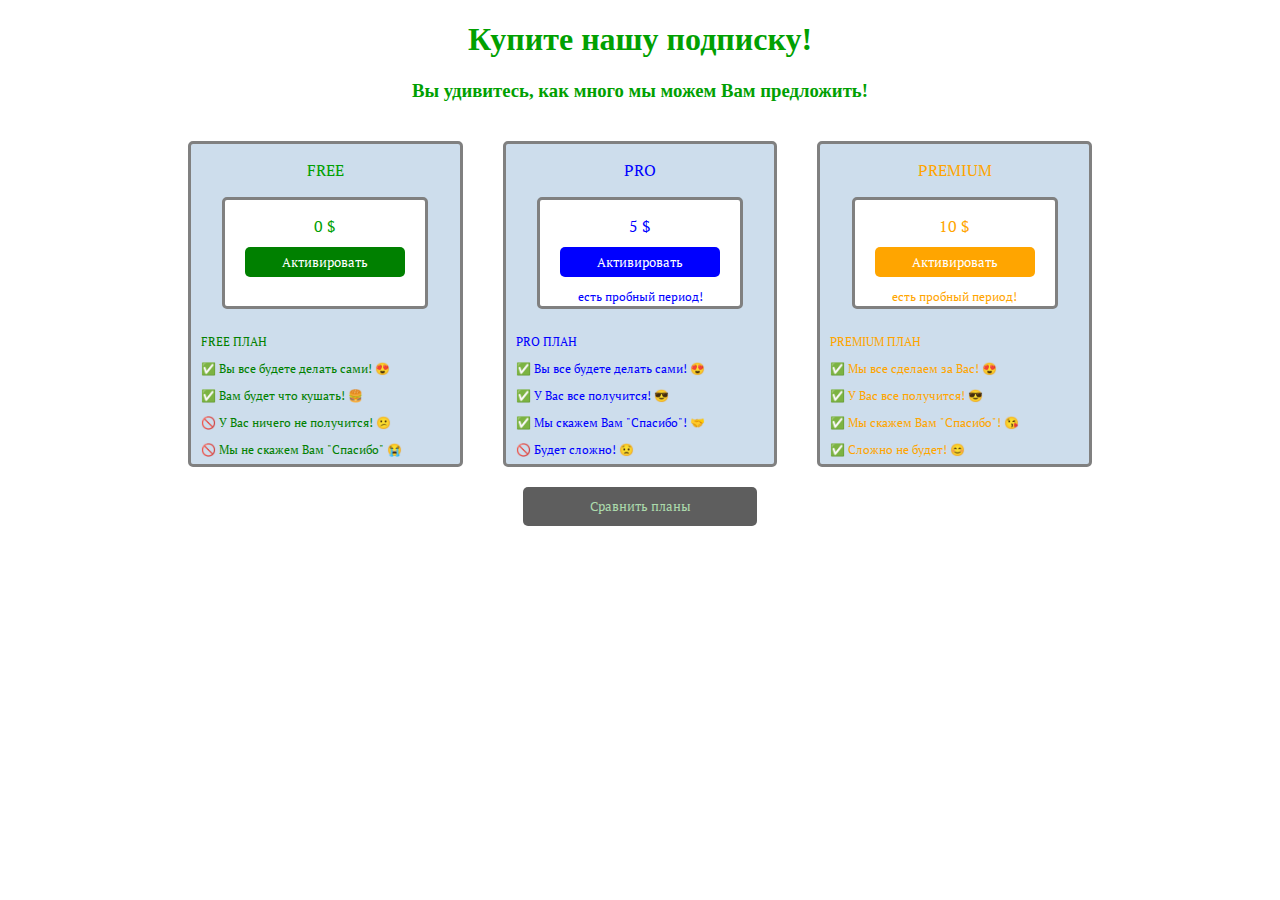
<file: atom_hw#2/index.html>
<!DOCTYPE html>
<html>
<head>
    <meta charset="UTF-8">
    <meta name="viewport" content="width=device-width, initial-scale=1">
    <title>Document</title>
    <link rel="stylesheet" type="text/css" href="styles.css" />
</head>
<body>
    <script src="main.js"></script>
    <h1>Купите нашу подписку!</h1>
    <h3>Вы удивитесь, как много мы можем Вам предложить!</h3>
<div class="flex">
    <div class="first_block">
        <p class="packet_name_free">FREE</p>
        <div class="inner_field_free">
            <p class="price_free">0 &#36</p>
            <button class="btn_activate_free">Активировать</button>
        </div>
        <p class="plan_name_free">FREE ПЛАН</p>
        <div class="services_free">
            <p>&#9989 Вы все будете делать сами! &#128525</p>
            <p>&#9989 Вам будет что кушать! &#127828</p>
            <p>&#128683 У Вас ничего не получится! &#128533</p>
            <p>&#128683 Мы не скажем Вам "Спасибо" &#128557</p>
        </div>
    </div>
    <div class="second_block">
        <p class="packet_name_pro">PRO</p>
        <div class="inner_field_pro">
            <p class="price_pro">5 &#36</p>
            <button class="btn_activate_pro">Активировать</button>
            <p class="advantages_pro">есть пробный период!</p>
        </div>
        <p class="plan_name_pro">PRO ПЛАН</p>
        <div class="services_pro">
            <p>&#9989 Вы все будете делать сами! &#128525</p>
            <p>&#9989 У Вас все получится! &#x1F60E</p>
            <p>&#9989 Мы скажем Вам "Спасибо"! &#129309</p>
            <p>&#128683 Будет сложно! &#128543</p>
        </div>
    </div>    
    <div class="third_block">
        <p class="packet_name_premium">PREMIUM</p>
        <div class="inner_field_premium">
            <p class="price_premium">10 &#36</p>
            <button class="btn_activate_premium">Активировать</button>
            <p>есть пробный период!</p>
        </div>
        <p class="plan_name_premium">PREMIUM ПЛАН</p>
        <div class="services_premium">
            <p>&#9989 Мы все сделаем за Вас! &#128525</p>
            <p>&#9989 У Вас все получится! &#x1F60E</p>
            <p>&#9989 Мы скажем Вам "Спасибо"! &#128536</p>
            <p>&#9989 Сложно не будет! &#128522</p>
        </div>
    </div>   
</div> 
<div class="field_compare">
    <button class="btn_compare">Сравнить планы</button>
</div>
</body>
</html>
</file>
<file: atom_hw#2/styles.css>
@import url('https://fonts.googleapis.com/css2?family=PT+Serif:wght@700&display=swap');
h1 {
    color: rgb(1, 160, 1);
    font-style: bold;
    text-align: center;
}
h3 {
    color: rgb(1, 160, 1); 
    text-align: center;
}
h4 {
    color: green;
    font-style: bold;
    font-family: serif;
}
.flex {
    display: flex;
    flex-direction: row;
    /* justify-content: center; */
    align-content: space-between;
    align-items: center;
    /* justify-content: space-between; */
    padding-left: 10em;
    padding-right: 10em;
    /* word-wrap: break-word; */
}
.first_block {
    width: 250px;
    height: 300px;
    background: rgb(205, 221, 236);
    border: solid;
    border-color: grey;
    border-radius: 5px;
    margin: 20px;
    font-size: 12px;
    font-family: 'PT Serif', serif;
    padding: 10px;
    color: green;
    white-space: nowrap;
}
.packet_name_free {
    color: rgb(1, 160, 1);
    font-size: 16px;
    font-family: 'PT Serif', serif;
    text-align: center;
    margin-top: 5px;
}
.inner_field_free, .inner_field_pro, .inner_field_premium {
    background-color: white;
    height: 100px;
    width: 200px;
    text-align: center;
    margin-left: auto;
    margin-right: auto;
    border-radius: 5px;
    border: solid;
    border-color: grey;
    margin-bottom: 25px;
    padding-bottom: 6px;
}
.price_free {
    color: rgb(1, 160, 1);
    font-style: bold;
    font-size: medium;
    text-align: center;
    margin-top: 15px;
    margin-bottom: 10px;
}
.btn_activate_free {
    height: 30px;
    width: 160px;
    align-items: center;
    background: green;
    color: white;
    border-radius: 5px;
    border: grey;
    font-family: 'PT Serif', serif;
}
.second_block {
    width: 250px;
    height: 300px;
    background: rgb(205, 221, 236);
    border: solid;
    border-color: grey;
    border-radius: 5px;
    margin: 20px;
    font-size: 12px;
    font-family: 'PT Serif', serif;
    padding: 10px;
    color: blue;
    white-space: nowrap;
}
.packet_name_pro {
    color:blue;
    font-size: 16px;
    font-family: 'PT Serif', serif;
    text-align: center;
    margin-top:5px;
}
.price_pro {
    color:blue;
    font-style: bold;
    font-size: medium;
    text-align: center;
    margin-top: 15px;
    margin-bottom:10px;
}
.btn_activate_pro {
    height: 30px;
    width:160px;
    align-items: center;
    background: blue;
    color: white;
    border-radius:5px;
    border: grey;
    font-family: 'PT Serif', serif;
}
.third_block {
    width: 250px;
    height: 300px;
    background: rgb(205, 221, 236);
    border:solid;
    border-color: grey;
    border-radius: 5px;
    margin: 20px;
    font-size: 12px;
    font-family: 'PT Serif', serif;
    padding: 10px;
    color: orange;
    white-space: nowrap;
}
.packet_name_premium {
    color:orange;
    font-size: 16px;
    font-family: 'PT Serif', serif;
    text-align: center;
    margin-top:5px;
}
.price_premium {
    color:orange;
    font-style: bold;
    font-size: medium;
    text-align: center;
    margin-top: 15px;
    margin-bottom: 10px;
}
.btn_activate_premium {
    height: 30px;
    width:160px;
    background: orange;
    color: white;
    border-radius:5px;
    border: grey;
    font-family: 'PT Serif', serif;
}
.free_plan {
    width: fit-content;
    height: fit-content;
    margin: 50px;
}
.field_compare{
    display: flex;
    justify-content: center;
}
.btn_compare {
    /* margin-top: 2em; */
    margin: 0 auto;
    height: 3em;
    width: 18em;
    /* width: 270px; */
    background: rgb(94, 94, 94);
    color: rgb(172, 218, 172);
    border-radius: 5px;
    border: grey;
    align-items: center;
    font-family: 'PT Serif', serif;
    font-size: small;
}
@media screen and (max-width: 760px) {
    .flex {
        display: flex;
        flex-direction: column;
        align-items: center;
        justify-content: space-between;
        /* margin-left: 0 auto;
        margin-right: 0 auto; */
    }
    .btn_compare {
        /* margin-left: auto;
        margin-right: auto; */
        /* margin-top: 2em; */
        /* margin: 0 auto; */
        height: 3em;
        width: 18em;
        /* width: 270px; */
        background: rgb(94, 94, 94);
        color: rgb(172, 218, 172);
        border-radius: 5px;
        border: grey;
        align-items: center;
        font-family: 'PT Serif', serif;
        font-size: small;
    }
}
</file>
